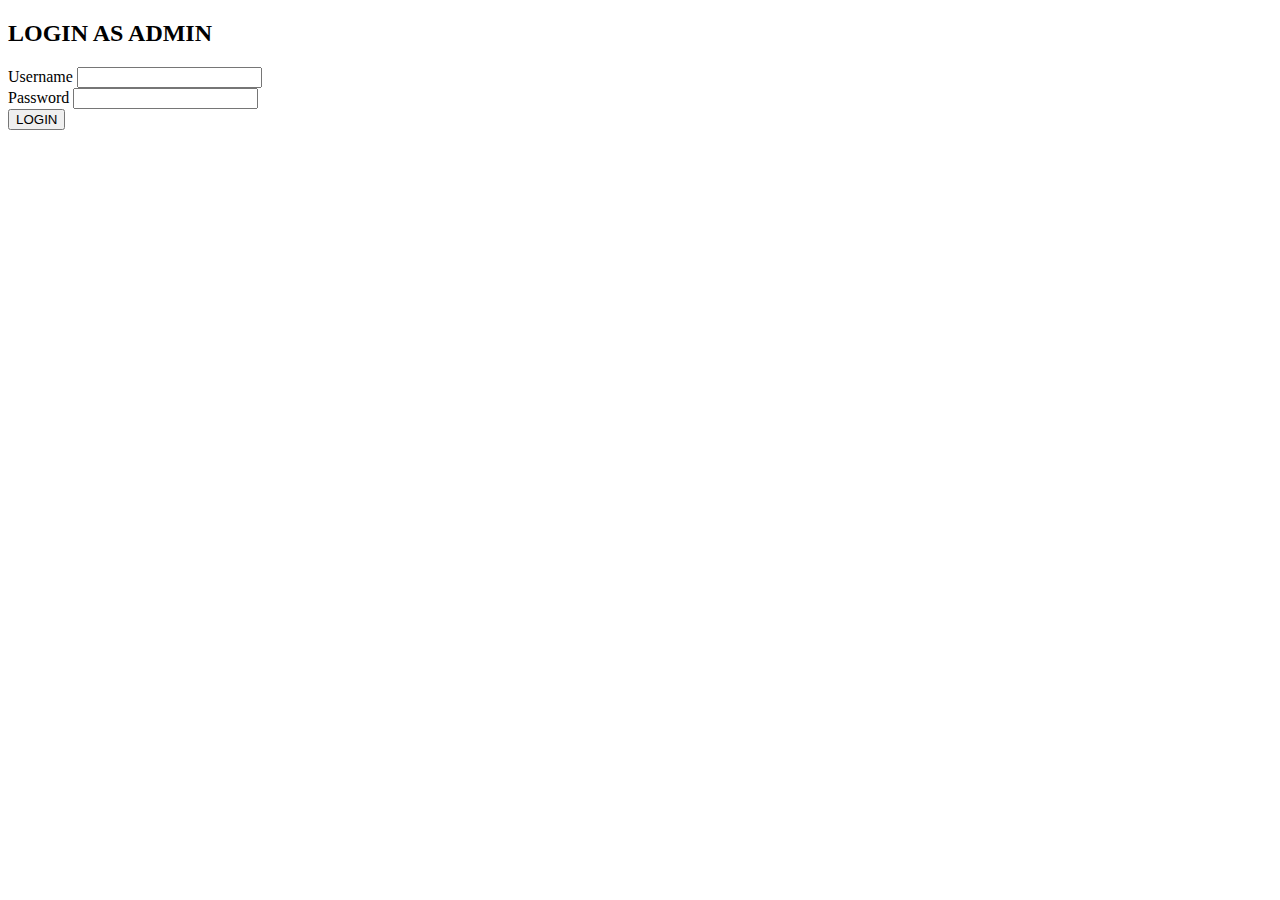
<file: index.html>
<!DOCTYPE html>
<html lang="en">
<head>
    <meta charset="UTF-8">
    <meta http-equiv="X-UA-Compatible" content="IE=edge">
    <meta name="viewport" content="width=device-width, initial-scale=1.0">
    <title>Login Admin</title>
    <link href="https://cdn.jsdelivr.net/npm/bootstrap@5.3.0-alpha1/dist/css/bootstrap.min.css" rel="stylesheet" integrity="sha384-GLhlTQ8iRABdZLl6O3oVMWSktQOp6b7In1Zl3/Jr59b6EGGoI1aFkw7cmDA6j6gD" crossorigin="anonymous">
</head>
<body>
    <section class="vh-100">
        <div class="container py-5 h-100">
            <h2 class="text-center">LOGIN AS ADMIN</h2>
            <div class="row d-flex align-items-center justify-content-center h-100">
                <div class="col-md-7 col-lg-5 col-xl-5">
                    <form action="x/proses-login.php" method="post">
                        <div class="form-outline mb-2">
                            <label class="form-label" for="Username">Username</label>
                            <input type="text" id="Username" class="form-control form-control-lg" name="username">
                        </div>
                        <div class="form-outline mb-2">
                            <label class="form-label" for="Password">Password</label>
                            <input type="password" id="Password" class="form-control form-control-lg" name="password">
                        </div>
                        <div class="text-center py-4">
                            <button type="submit" class="btn btn-primary btn-lg btn-block text-center">LOGIN</button>
                        </div>
                    </form>
                </div>
            </div>
        </div>
    </section>
    <script src="https://cdn.jsdelivr.net/npm/bootstrap@5.3.0-alpha1/dist/js/bootstrap.bundle.min.js" integrity="sha384-w76AqPfDkMBDXo30jS1Sgez6pr3x5MlQ1ZAGC+nuZB+EYdgRZgiwxhTBTkF7CXvN" crossorigin="anonymous"></script>
</body>
</html>
</file>
